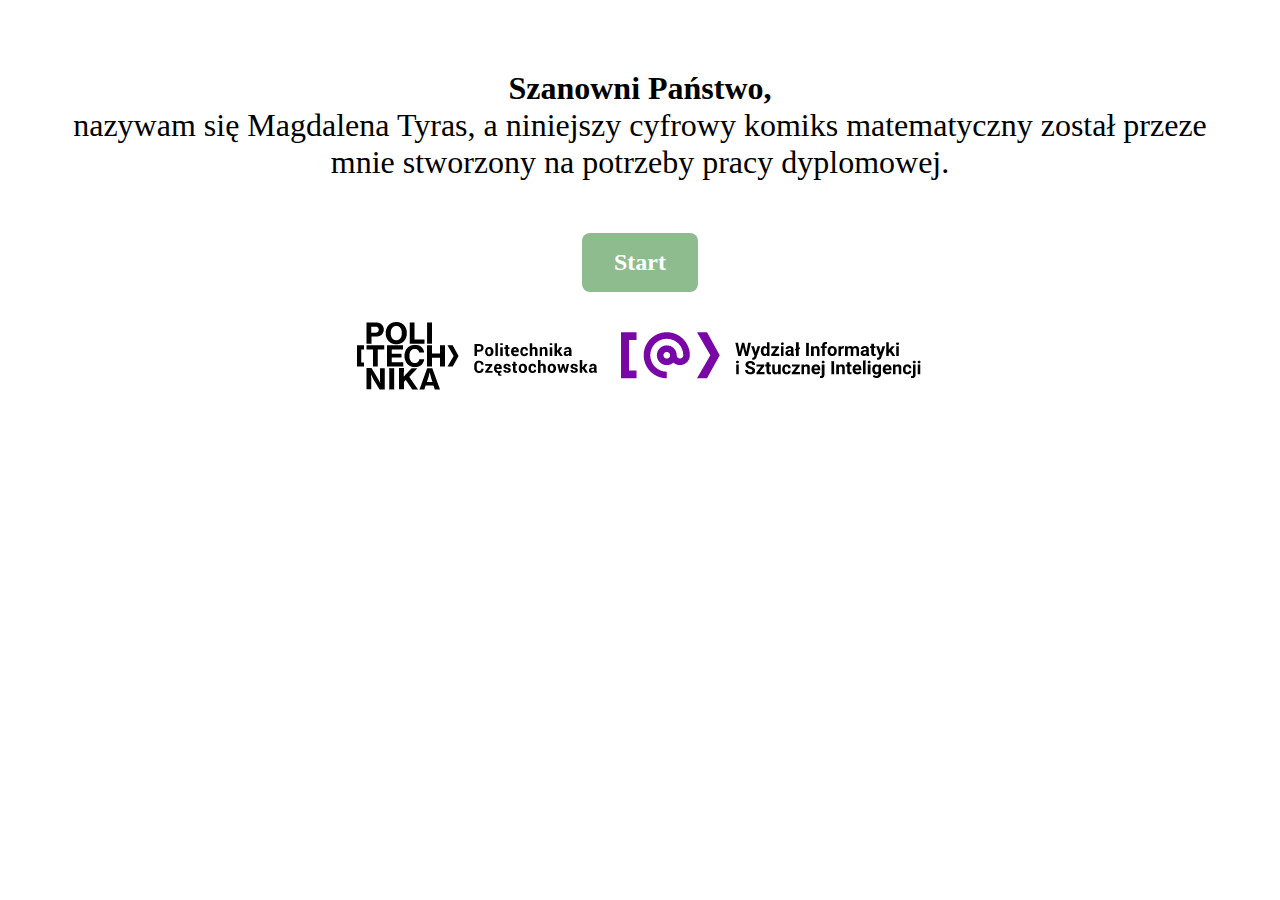
<file: index.html>
<!DOCTYPE html>
<html>
<head>
    <meta charset="UTF-8" />
    <link rel="stylesheet" type="text/css" href="CSS/style.css">
	<link rel="icon" type="image/png" href="images/favicon.png">
    <title> Cyfrowy komiks matematyczny - strona startowa </title>
</head>
<body>
        <p><b>Szanowni Państwo,</b><br> nazywam się Magdalena Tyras, a niniejszy cyfrowy komiks matematyczny został przeze mnie stworzony na potrzeby pracy dyplomowej. </p>
        <div class="button-container">
			<a href="komiks.html" class="start-button">Start</a>
		</div>
        <img src="images/logo.PNG" alt="logo_poli">
</body>
</html>
</file>
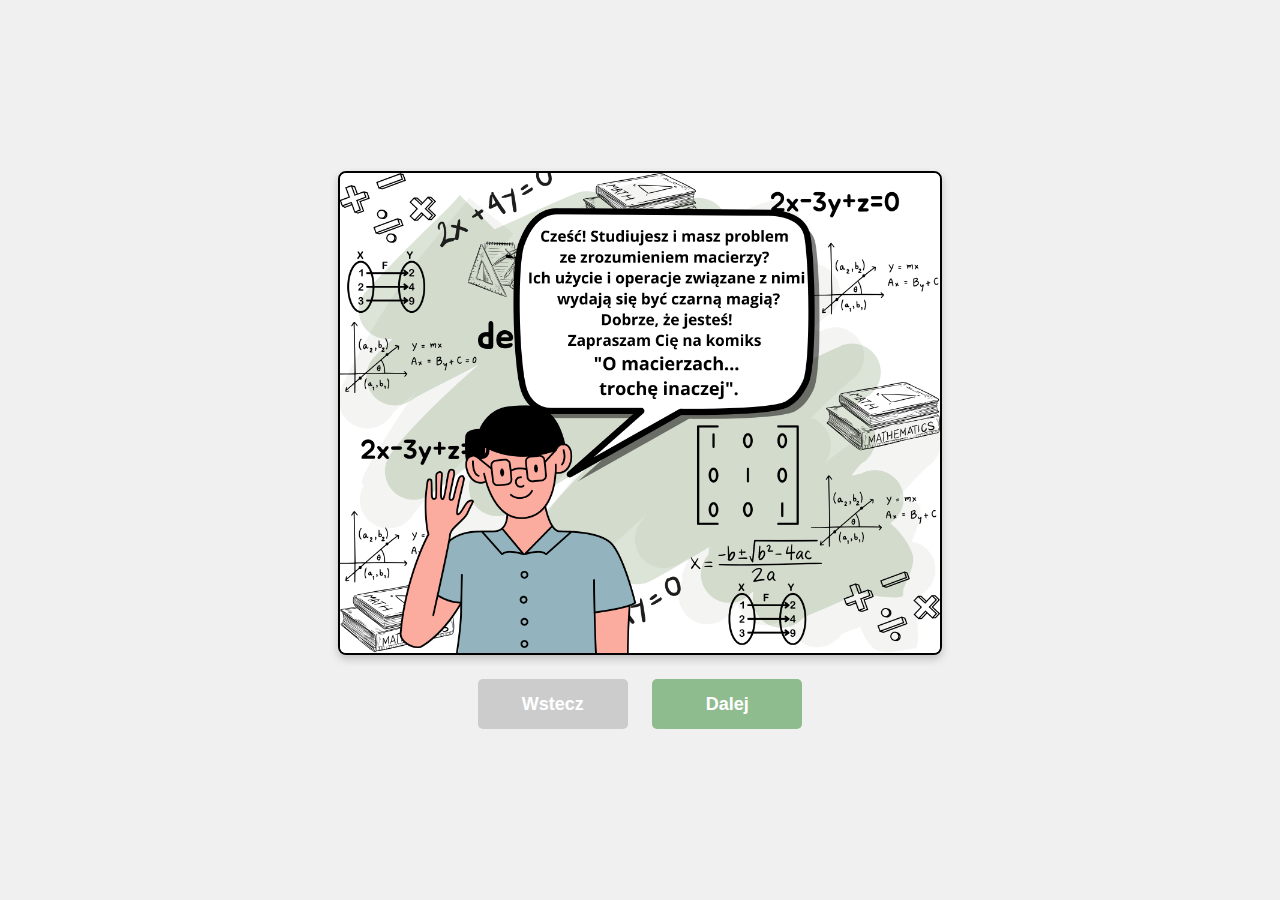
<file: komiks.html>
<!DOCTYPE html>
<html>
<head>
    <meta charset="UTF-8" />
    <link rel="stylesheet" type="text/css" href="CSS/komiks.css">
	<link rel="icon" type="image/png" href="images/favicon.png">
    <title>Komiks matematyczny o macierzach</title>
</head>
<body>    
    <div class="comic-container">
	</div>
	<div id="task-section" class="task-section">
         <div id="task-1" class="task">
            <h2>Zadanie 1</h2>
			<p>Odpowiedź podaj w formie "axb".</p>
            <form class="answers">
                <div class="question" data-correct-answer="3x3">
                    <h4>a)</h4>
                    <input type="text" id="task-1-answer-1" placeholder="Wpisz odpowiedź">
                </div>
                <div class="question" data-correct-answer="1x3">
                    <h4>b)</h4>
                    <input type="text" id="task-1-answer-2" placeholder="Wpisz odpowiedź">
                </div>
				 <div class="question" data-correct-answer="3x1">
                    <h4>c)</h4>
                    <input type="text" id="task-1-answer-3" placeholder="Wpisz odpowiedź">
                </div>
				 <div class="question" data-correct-answer="2x3">
                    <h4>d)</h4>
                    <input type="text" id="task-1-answer-4" placeholder="Wpisz odpowiedź">
                </div>
				 <div class="question" data-correct-answer="2x2">
                    <h4>e)</h4>
                    <input type="text" id="task-1-answer-5" placeholder="Wpisz odpowiedź">
                </div>
            </form>
			<button type="button" class="submit-answers">Sprawdź odpowiedzi</button>
			<button id="hint-button-1" class="hint-button">Podpowiedź</button>
			<p id="hint-message-1" class="hint-message"></p> 
            <p class="result-message"></p>
        </div>


        <div id="task-2" class="task">
            <h2>Zadanie 2</h2>
			<p>Przykładowa odpowiedź: "macierz diagonalna".</p>
            <form class="answers">
                <div class="question" data-correct-answer="macierz zerowa">
                    <h4>a)</h4><p> Macierz, złożona z samych zer to ...</p>
                    <input type="text" id="task-2-answer-1" placeholder="Wpisz odpowiedź">
                </div>
                <div class="question" data-correct-answer="macierz kwadratowa">
                    <h4>b)</h4> <p>Macierz, która ma taką samą liczbę wierszy i kolumn to ...</p>
                    <input type="text" id="task-2-answer-2" placeholder="Wpisz odpowiedź">
                </div>
				<div class="question" data-correct-answer="macierz jednostkowa">
                    <h4>c)</h4> <p> Macierz, która poza główną przekątną ma same zera i dodatkowo cyframi na głównej przekątnej są same jedynki, to ...</p>
                    <input type="text" id="task-2-answer-2" placeholder="Wpisz odpowiedź">
                </div>
				<div class="question" data-correct-answer="trójkątna górna">
                    <h4>d)</h4> <p> Macierz ... to taka, która poniżej głównej przekątnej ma same zera.</p>
                    <input type="text" id="task-2-answer-2" placeholder="Wpisz odpowiedź">
                </div>
                <button type="button" class="submit-answers">Sprawdź odpowiedzi</button>
				<button id="hint-button-2" class="hint-button">Podpowiedź</button>
				<p id="hint-message-2" class="hint-message"></p> 
            </form>
            <p class="result-message"></p>
        </div>

        <div id="task-3" class="task">
            <h2>Zadanie 3</h2>
			<p>Jeśli działanie nie może być wykonane, napisz "operacja niemożliwa".</p>
				<div class="subtasks-container"></div> 
				<button type="button" class="submit-answers">Sprawdź odpowiedzi</button>
				<button id="hint-button-3" class="hint-button">Podpowiedź</button>
				<p id="hint-message-3" class="hint-message"></p> 
            <p class="result-message"></p>
        </div>
		<div id="task-4" class="task">
            <h2>Zadanie 4</h2>
				<div class="subtasks-container"></div> 
				<button type="button" class="submit-answers">Sprawdź odpowiedzi</button>
				<button id="hint-button-4" class="hint-button">Podpowiedź</button>
				<p id="hint-message-4" class="hint-message"></p> 
            <p class="result-message"></p>
        </div>
       <div id="task-5" class="task">
            <h2>Zadanie 5</h2>
			<p>Jeśli działanie nie może być wykonane, napisz "operacja niemożliwa".</p>
				<div class="subtasks-container"></div> 
				<button type="button" class="submit-answers">Sprawdź odpowiedzi</button>
				<button id="hint-button-5" class="hint-button">Podpowiedź</button>
				<p id="hint-message-5" class="hint-message"></p> 
            <p class="result-message"></p>
        </div>
        <div id="task-6" class="task">
            <h2>Zadanie 6</h2>
			<p>Jako odpowiedź podaj liczbę np. "-2".</p>
            <form class="answers">
                <div class="question" data-correct-answer="10">
                    <h4>a)</h4>
                    <input type="text" id="task-6-answer-1" placeholder="Wpisz odpowiedź">
                </div>
                <div class="question" data-correct-answer="-50">
                    <h4>b)</h4>
                    <input type="text" id="task-6-answer-2" placeholder="Wpisz odpowiedź">
                </div>
				 <div class="question" data-correct-answer="0">
                    <h4>c)</h4>
                    <input type="text" id="task-6-answer-3" placeholder="Wpisz odpowiedź">
                </div>
				 <div class="question" data-correct-answer="1">
                    <h4>d)</h4>
                    <input type="text" id="task-6-answer-4" placeholder="Wpisz odpowiedź">
                </div>
            </form>
			<button type="button" class="submit-answers">Sprawdź odpowiedzi</button>
			<button id="hint-button-6" class="hint-button">Podpowiedź</button>
			<p id="hint-message-6" class="hint-message"></p> 
            <p class="result-message"></p>
        </div>
		<div id="task-7" class="task">
            <h2>Zadanie 7</h2>
			<p>Jeśli macierz nie może mieć macierzy odwrotnej, napisz "nie istnieje".</p>
			<p>Jeśli pojawią się ułamki, napisz np. "1/2".</p>
				<div class="subtasks-container"></div> 
				<button type="button" class="submit-answers">Sprawdź odpowiedzi</button>
				<button id="hint-button-7" class="hint-button">Podpowiedź</button>
				<p id="hint-message-7" class="hint-message"></p> 
            <p class="result-message"></p>
        </div>
		<div id="task-8" class="task">
            <h2>Zadanie 8</h2>
			<p>Używaj odpowiedzi "układ nieoznaczony", "układ sprzeczny" lub np. "układ oznaczony, x=1,y=1,z=1".</p>
				<form class="answers">
                <div class="question" data-correct-answer="układ nieoznaczony">
                    <h4>a)</h4>
                    <input type="text" id="task-8-answer-1" placeholder="Wpisz odpowiedź">
                </div>
                <div class="question" data-correct-answer="układ oznaczony, x=2,y=3,z=-1">
                    <h4>b)</h4>
                    <input type="text" id="task-8-answer-2" placeholder="Wpisz odpowiedź">
                </div>
				 <div class="question" data-correct-answer="układ sprzeczny">
                    <h4>c)</h4>
                    <input type="text" id="task-8-answer-3" placeholder="Wpisz odpowiedź">
                </div>
				 <div class="question" data-correct-answer="układ oznaczony, x=4,y=-2,z=0,t=1">
                   <h4>d)</h4>
                    <input type="text" id="task-8-answer-4" placeholder="Wpisz odpowiedź">
                </div>
            </form>
				<button type="button" class="submit-answers">Sprawdź odpowiedzi</button>
				<button id="hint-button-8" class="hint-button">Podpowiedź</button>
				<p id="hint-message-8" class="hint-message"></p> 
            <p class="result-message"></p>
        </div>
    </div>
	<div class="button-container">
		<button id="prev-button" class="nav-button">Wstecz</button>
        <button id="next-button" class="nav-button">Dalej</button>
    </div>
	
    <script src="main.js"></script>
    
</body>
</html>
</file>
<file: CSS/style.css>
* {
    padding: 10px; /* Wewnętrzny odstęp (padding) o wartości 10 pikseli dla każdego elementu*/
    box-sizing: border-box; /* Uwzględnia padding w szerokości elementu */
}

p {
    font-size: 2rem; /* Jednostka względna (1rem = 16px) */
    text-align: center;
    font-family: math;
}

img {
    margin: 0 auto;
    display: block;
    max-width: 100%; /* Obrazy nie przekraczają szerokości kontenera */
    height: auto; /* Zachowuje proporcje */
}

.button-container {
    text-align: center; /* Wyśrodkowanie przycisku w poziomie */
    align-items: center; /*Wyśrodkowuje zawartość*/
}

.start-button {
	padding: 1rem 2rem; /* Wewnętrzny odstęp (większy dla efektu) */
    font-size: 1.5rem; /* Rozmiar czcionki */
    font-weight: bold; /* Pogrubienie tekstu */
    color: white; /* Kolor tekstu */
    background-color: #8FBC8F; /* Kolor tła przycisku */
    border: none; /* Usunięcie domyślnej ramki */
    border-radius: 8px; /* Zaokrąglenie rogów */
    cursor: pointer; /* Kursor wskazujący */
	text-decoration: none; /* Usunięcie podkreślenia linku */
    display: inline-block; /* Aby link zachowywał się jak przycisk */
}

.start-button:hover {
    background: #90EE90;
}
</file>
<file: CSS/komiks.css>
body {
    margin: 0;
    padding: 0;
    display: flex; /* Ustawia układ flexbox, który pozwala na łatwe centrowanie i układanie elementów */
    flex-direction: column; /* Oznacza, że elementy będą układane pionowo */
    justify-content: center;
    align-items: center;
    min-height: 100vh; /* Minimalna wysokość widoku */
    background-color: #f0f0f0;
    font-family: Arial, sans-serif;
}

.comic-container {
    text-align: center;
    margin-bottom: 20px; /* Dodaje margines na dole kontenera */
    max-width: 100%; /* Kontener nie przekracza szerokości ekranu */
}

.single-frame img {
    max-width: 600px; /* Ogranicza szerokość pojedynczej klatki do 600px */
    width: 100%; /* Dostosowuje szerokość obrazka do szerokości kontenera */
    height: auto; /* Zachowuje proporcje obrazka */
    border: 2px solid #000000; /* Dodaje ramkę o grubości 2 pikseli i kolorze czarnym */
    border-radius: 8px; /* Zaokrągla rogi ramki */
    box-shadow: 0 4px 8px rgba(0, 0, 0, 0.2); /* Dodaje cień do obrazka */
}

.double-frame {
    display: flex;
    justify-content: center;
    gap: 10px; /* Odstęp między klatkami */
    max-width: 1200px; /* Ogranicza szerokość kontenera dla dwóch klatek */
    width: 100%; /* Dostosowanie się do ekranu */
}

.double-frame img {
    max-width: 50%; /* Każda klatka zajmuje połowę szerokości kontenera */
    width: 100%; 
    height: auto; 
    border: 2px solid #333;
    border-radius: 8px;
    box-shadow: 0 4px 8px rgba(0, 0, 0, 0.2);
}


.task-section {
    margin-top: 20px;
    padding: 20px;
    width: 90%; 
    max-width: 400px; 
    background-color: white;
    border-radius: 8px;
    box-shadow: 0 4px 8px rgba(0, 0, 0, 0.2);
    display: none;
}

.task {
    margin-bottom: 20px;
}

.task h2 {
    margin-top: 0;
}

.task .question {
    margin-bottom: 15px;
}

.task input {
    padding: 10px;
    font-size: 1rem; 
    width: 100%;
    max-width: 300px;
    border: 1px solid #ccc;
    border-radius: 5px;
}

.task button {
    padding: 10px 20px;
    font-size: 1rem; 
    background-color: #8FBC8F;
    color: white;
    border: none;
    border-radius: 5px;
    cursor: pointer;
    margin-top: 10px;
}

.task button:hover {
    background-color: #90EE90;
}

.task .result-message {
    margin-top: 10px;
    font-weight: bold;
}

.hint-message {
    margin-top: 10px;
    font-family: math;
    color: #555;
    display: none;
}

.button-container {
    text-align: center;
}

.nav-button {
	min-width: 150px; 
    min-height: 50px; 
    padding: 10px 20px;
    font-size: 1.125rem; 
    font-weight: bold;
    color: white;
    background-color: #8FBC8F;
    border: none;
    border-radius: 5px;
    cursor: pointer;
    transition: background-color 0.3s ease; /* Dodaje płynne przejście zmiany koloru tła */
    margin: 0 10px;
}

.nav-button:hover {
    background-color: #90EE90;
}

.nav-button:disabled {
    background-color: #cccccc;
    cursor: not-allowed; /* Brak kursora w momencie, gdy kliknięcie przycisku nie jest możliwe */
}

.matrix-row {
    display: flex;
    gap: 10px;
    margin-bottom: 10px;
}

.matrix-input {
    width: 50px; 
    padding: 5px;
    text-align: center;
    border: 1px solid #ccc;
    border-radius: 4px;
}

.matrix-input:focus {
    border-color: #007bff;
    outline: none;
}

.subtasks-container {
    margin-bottom: 20px;
}

.subtask {
    margin-bottom: 20px;
}

.subtask p {
    font-weight: bold;
    margin-bottom: 10px;
}

.subtask input[type="text"] {
    padding: 10px;
    font-size: 1rem; 
    width: 100%;
    max-width: 300px;
    border: 1px solid #ccc;
    border-radius: 5px;
    margin-top: 10px;
}
</file>
